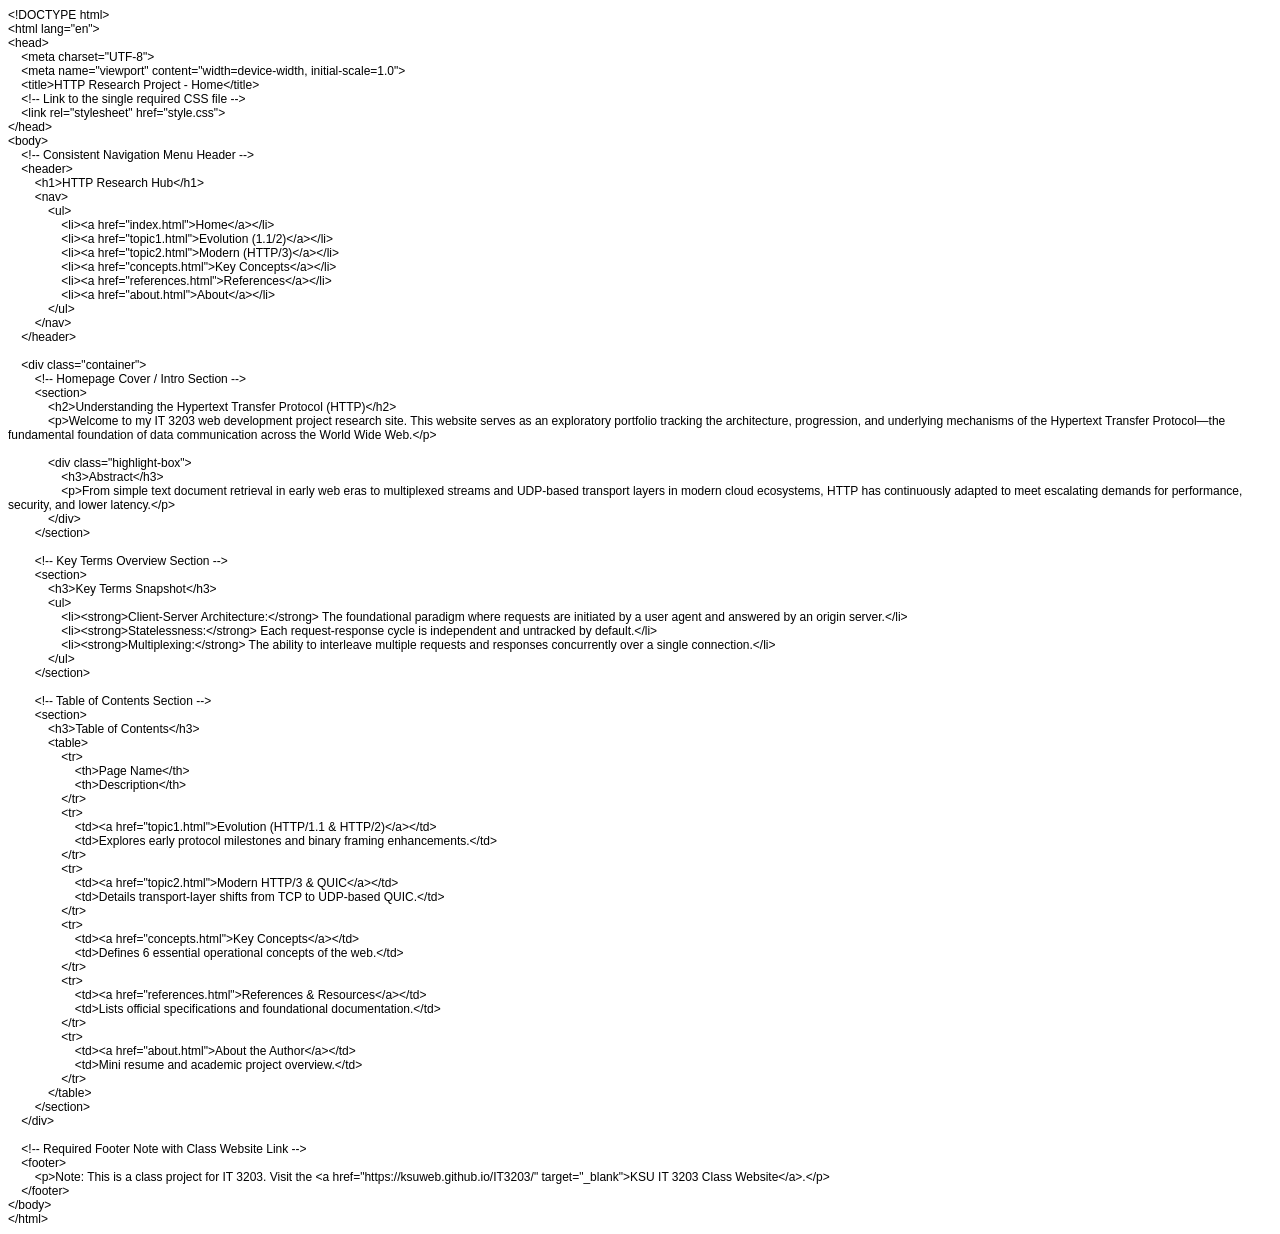
<file: Index.html>
<!DOCTYPE html PUBLIC "-//W3C//DTD HTML 4.01//EN" "http://www.w3.org/TR/html4/strict.dtd">
<html>
<head>
  <meta http-equiv="Content-Type" content="text/html; charset=utf-8">
  <meta http-equiv="Content-Style-Type" content="text/css">
  <title></title>
  <meta name="Generator" content="Cocoa HTML Writer">
  <meta name="CocoaVersion" content="2575.7">
  <style type="text/css">
    p.p1 {margin: 0.0px 0.0px 0.0px 0.0px; font: 12.0px Helvetica}
    p.p2 {margin: 0.0px 0.0px 0.0px 0.0px; font: 12.0px Helvetica; min-height: 14.0px}
  </style>
</head>
<body>
<p class="p1">&lt;!DOCTYPE html&gt;</p>
<p class="p1">&lt;html lang="en"&gt;</p>
<p class="p1">&lt;head&gt;</p>
<p class="p1"><span class="Apple-converted-space">    </span>&lt;meta charset="UTF-8"&gt;</p>
<p class="p1"><span class="Apple-converted-space">    </span>&lt;meta name="viewport" content="width=device-width, initial-scale=1.0"&gt;</p>
<p class="p1"><span class="Apple-converted-space">    </span>&lt;title&gt;HTTP Research Project - Home&lt;/title&gt;</p>
<p class="p1"><span class="Apple-converted-space">    </span>&lt;!-- Link to the single required CSS file --&gt;</p>
<p class="p1"><span class="Apple-converted-space">    </span>&lt;link rel="stylesheet" href="style.css"&gt;</p>
<p class="p1">&lt;/head&gt;</p>
<p class="p1">&lt;body&gt;</p>
<p class="p1"><span class="Apple-converted-space">    </span>&lt;!-- Consistent Navigation Menu Header --&gt;</p>
<p class="p1"><span class="Apple-converted-space">    </span>&lt;header&gt;</p>
<p class="p1"><span class="Apple-converted-space">        </span>&lt;h1&gt;HTTP Research Hub&lt;/h1&gt;</p>
<p class="p1"><span class="Apple-converted-space">        </span>&lt;nav&gt;</p>
<p class="p1"><span class="Apple-converted-space">            </span>&lt;ul&gt;</p>
<p class="p1"><span class="Apple-converted-space">                </span>&lt;li&gt;&lt;a href="index.html"&gt;Home&lt;/a&gt;&lt;/li&gt;</p>
<p class="p1"><span class="Apple-converted-space">                </span>&lt;li&gt;&lt;a href="topic1.html"&gt;Evolution (1.1/2)&lt;/a&gt;&lt;/li&gt;</p>
<p class="p1"><span class="Apple-converted-space">                </span>&lt;li&gt;&lt;a href="topic2.html"&gt;Modern (HTTP/3)&lt;/a&gt;&lt;/li&gt;</p>
<p class="p1"><span class="Apple-converted-space">                </span>&lt;li&gt;&lt;a href="concepts.html"&gt;Key Concepts&lt;/a&gt;&lt;/li&gt;</p>
<p class="p1"><span class="Apple-converted-space">                </span>&lt;li&gt;&lt;a href="references.html"&gt;References&lt;/a&gt;&lt;/li&gt;</p>
<p class="p1"><span class="Apple-converted-space">                </span>&lt;li&gt;&lt;a href="about.html"&gt;About&lt;/a&gt;&lt;/li&gt;</p>
<p class="p1"><span class="Apple-converted-space">            </span>&lt;/ul&gt;</p>
<p class="p1"><span class="Apple-converted-space">        </span>&lt;/nav&gt;</p>
<p class="p1"><span class="Apple-converted-space">    </span>&lt;/header&gt;</p>
<p class="p2"><br></p>
<p class="p1"><span class="Apple-converted-space">    </span>&lt;div class="container"&gt;</p>
<p class="p1"><span class="Apple-converted-space">        </span>&lt;!-- Homepage Cover / Intro Section --&gt;</p>
<p class="p1"><span class="Apple-converted-space">        </span>&lt;section&gt;</p>
<p class="p1"><span class="Apple-converted-space">            </span>&lt;h2&gt;Understanding the Hypertext Transfer Protocol (HTTP)&lt;/h2&gt;</p>
<p class="p1"><span class="Apple-converted-space">            </span>&lt;p&gt;Welcome to my IT 3203 web development project research site. This website serves as an exploratory portfolio tracking the architecture, progression, and underlying mechanisms of the Hypertext Transfer Protocol—the fundamental foundation of data communication across the World Wide Web.&lt;/p&gt;</p>
<p class="p2"><span class="Apple-converted-space">            </span></p>
<p class="p1"><span class="Apple-converted-space">            </span>&lt;div class="highlight-box"&gt;</p>
<p class="p1"><span class="Apple-converted-space">                </span>&lt;h3&gt;Abstract&lt;/h3&gt;</p>
<p class="p1"><span class="Apple-converted-space">                </span>&lt;p&gt;From simple text document retrieval in early web eras to multiplexed streams and UDP-based transport layers in modern cloud ecosystems, HTTP has continuously adapted to meet escalating demands for performance, security, and lower latency.&lt;/p&gt;</p>
<p class="p1"><span class="Apple-converted-space">            </span>&lt;/div&gt;</p>
<p class="p1"><span class="Apple-converted-space">        </span>&lt;/section&gt;</p>
<p class="p2"><br></p>
<p class="p1"><span class="Apple-converted-space">        </span>&lt;!-- Key Terms Overview Section --&gt;</p>
<p class="p1"><span class="Apple-converted-space">        </span>&lt;section&gt;</p>
<p class="p1"><span class="Apple-converted-space">            </span>&lt;h3&gt;Key Terms Snapshot&lt;/h3&gt;</p>
<p class="p1"><span class="Apple-converted-space">            </span>&lt;ul&gt;</p>
<p class="p1"><span class="Apple-converted-space">                </span>&lt;li&gt;&lt;strong&gt;Client-Server Architecture:&lt;/strong&gt; The foundational paradigm where requests are initiated by a user agent and answered by an origin server.&lt;/li&gt;</p>
<p class="p1"><span class="Apple-converted-space">                </span>&lt;li&gt;&lt;strong&gt;Statelessness:&lt;/strong&gt; Each request-response cycle is independent and untracked by default.&lt;/li&gt;</p>
<p class="p1"><span class="Apple-converted-space">                </span>&lt;li&gt;&lt;strong&gt;Multiplexing:&lt;/strong&gt; The ability to interleave multiple requests and responses concurrently over a single connection.&lt;/li&gt;</p>
<p class="p1"><span class="Apple-converted-space">            </span>&lt;/ul&gt;</p>
<p class="p1"><span class="Apple-converted-space">        </span>&lt;/section&gt;</p>
<p class="p2"><br></p>
<p class="p1"><span class="Apple-converted-space">        </span>&lt;!-- Table of Contents Section --&gt;</p>
<p class="p1"><span class="Apple-converted-space">        </span>&lt;section&gt;</p>
<p class="p1"><span class="Apple-converted-space">            </span>&lt;h3&gt;Table of Contents&lt;/h3&gt;</p>
<p class="p1"><span class="Apple-converted-space">            </span>&lt;table&gt;</p>
<p class="p1"><span class="Apple-converted-space">                </span>&lt;tr&gt;</p>
<p class="p1"><span class="Apple-converted-space">                    </span>&lt;th&gt;Page Name&lt;/th&gt;</p>
<p class="p1"><span class="Apple-converted-space">                    </span>&lt;th&gt;Description&lt;/th&gt;</p>
<p class="p1"><span class="Apple-converted-space">                </span>&lt;/tr&gt;</p>
<p class="p1"><span class="Apple-converted-space">                </span>&lt;tr&gt;</p>
<p class="p1"><span class="Apple-converted-space">                    </span>&lt;td&gt;&lt;a href="topic1.html"&gt;Evolution (HTTP/1.1 &amp; HTTP/2)&lt;/a&gt;&lt;/td&gt;</p>
<p class="p1"><span class="Apple-converted-space">                    </span>&lt;td&gt;Explores early protocol milestones and binary framing enhancements.&lt;/td&gt;</p>
<p class="p1"><span class="Apple-converted-space">                </span>&lt;/tr&gt;</p>
<p class="p1"><span class="Apple-converted-space">                </span>&lt;tr&gt;</p>
<p class="p1"><span class="Apple-converted-space">                    </span>&lt;td&gt;&lt;a href="topic2.html"&gt;Modern HTTP/3 &amp; QUIC&lt;/a&gt;&lt;/td&gt;</p>
<p class="p1"><span class="Apple-converted-space">                    </span>&lt;td&gt;Details transport-layer shifts from TCP to UDP-based QUIC.&lt;/td&gt;</p>
<p class="p1"><span class="Apple-converted-space">                </span>&lt;/tr&gt;</p>
<p class="p1"><span class="Apple-converted-space">                </span>&lt;tr&gt;</p>
<p class="p1"><span class="Apple-converted-space">                    </span>&lt;td&gt;&lt;a href="concepts.html"&gt;Key Concepts&lt;/a&gt;&lt;/td&gt;</p>
<p class="p1"><span class="Apple-converted-space">                    </span>&lt;td&gt;Defines 6 essential operational concepts of the web.&lt;/td&gt;</p>
<p class="p1"><span class="Apple-converted-space">                </span>&lt;/tr&gt;</p>
<p class="p1"><span class="Apple-converted-space">                </span>&lt;tr&gt;</p>
<p class="p1"><span class="Apple-converted-space">                    </span>&lt;td&gt;&lt;a href="references.html"&gt;References &amp; Resources&lt;/a&gt;&lt;/td&gt;</p>
<p class="p1"><span class="Apple-converted-space">                    </span>&lt;td&gt;Lists official specifications and foundational documentation.&lt;/td&gt;</p>
<p class="p1"><span class="Apple-converted-space">                </span>&lt;/tr&gt;</p>
<p class="p1"><span class="Apple-converted-space">                </span>&lt;tr&gt;</p>
<p class="p1"><span class="Apple-converted-space">                    </span>&lt;td&gt;&lt;a href="about.html"&gt;About the Author&lt;/a&gt;&lt;/td&gt;</p>
<p class="p1"><span class="Apple-converted-space">                    </span>&lt;td&gt;Mini resume and academic project overview.&lt;/td&gt;</p>
<p class="p1"><span class="Apple-converted-space">                </span>&lt;/tr&gt;</p>
<p class="p1"><span class="Apple-converted-space">            </span>&lt;/table&gt;</p>
<p class="p1"><span class="Apple-converted-space">        </span>&lt;/section&gt;</p>
<p class="p1"><span class="Apple-converted-space">    </span>&lt;/div&gt;</p>
<p class="p2"><br></p>
<p class="p1"><span class="Apple-converted-space">    </span>&lt;!-- Required Footer Note with Class Website Link --&gt;</p>
<p class="p1"><span class="Apple-converted-space">    </span>&lt;footer&gt;</p>
<p class="p1"><span class="Apple-converted-space">        </span>&lt;p&gt;Note: This is a class project for IT 3203. Visit the &lt;a href="https://ksuweb.github.io/IT3203/" target="_blank"&gt;KSU IT 3203 Class Website&lt;/a&gt;.&lt;/p&gt;</p>
<p class="p1"><span class="Apple-converted-space">    </span>&lt;/footer&gt;</p>
<p class="p1">&lt;/body&gt;</p>
<p class="p1">&lt;/html&gt;</p>
</body>
</html>
</file>
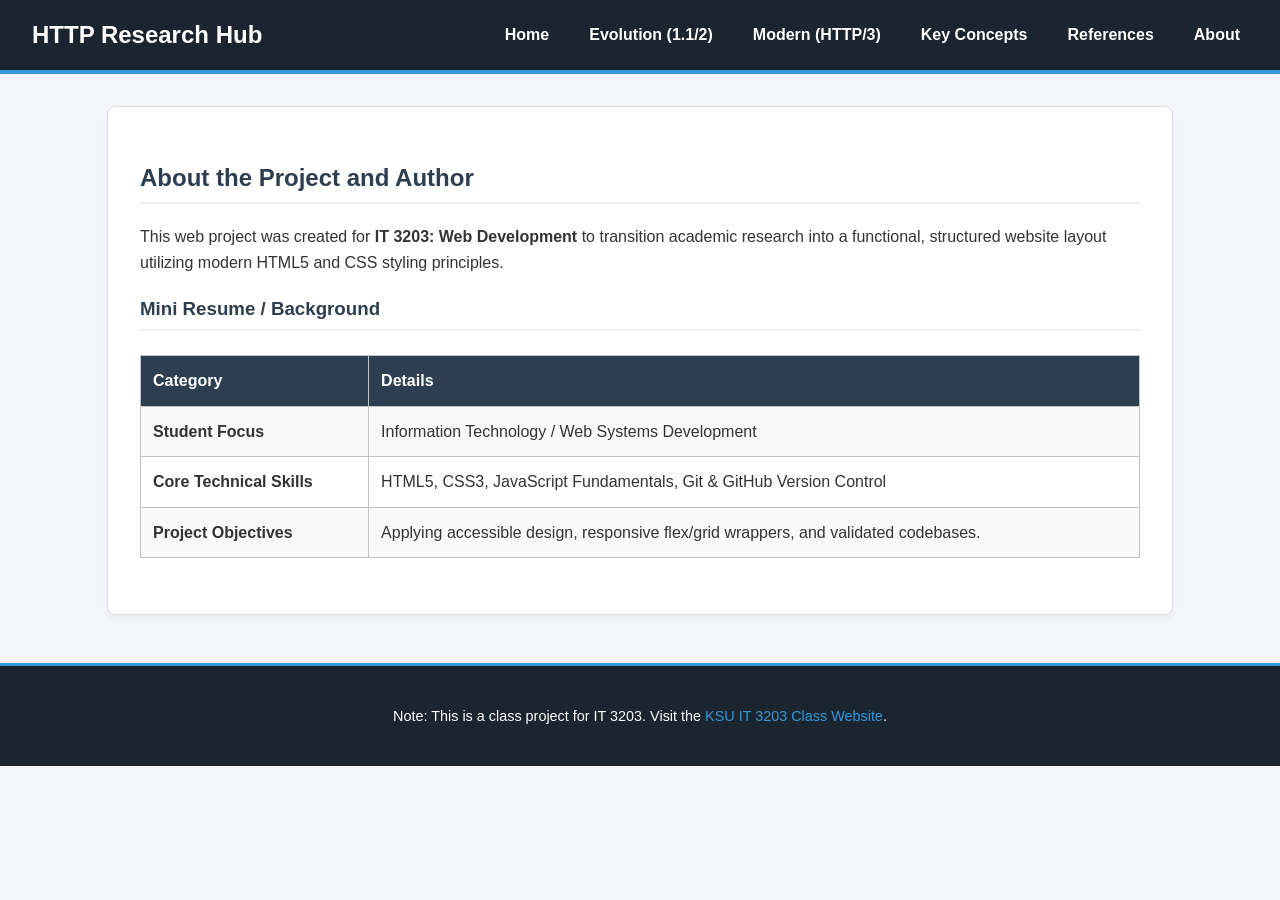
<file: about.html>
<!DOCTYPE html>
<html lang="en">
<head>
    <meta charset="UTF-8">
    <meta name="viewport" content="width=device-width, initial-scale=1.0">
    <title>About - IT 3203</title>
    <link rel="stylesheet" href="style.css">
</head>
<body>
    <header>
        <h1>HTTP Research Hub</h1>
        <nav>
            <ul>
                <li><a href="index.html">Home</a></li>
                <li><a href="topic1.html">Evolution (1.1/2)</a></li>
                <li><a href="topic2.html">Modern (HTTP/3)</a></li>
                <li><a href="concepts.html">Key Concepts</a></li>
                <li><a href="references.html">References</a></li>
                <li><a href="about.html">About</a></li>
            </ul>
        </nav>
    </header>

    <div class="container">
        <section>
            <h2>About the Project and Author</h2>
            <p>This web project was created for <strong>IT 3203: Web Development</strong> to transition academic research into a functional, structured website layout utilizing modern HTML5 and CSS styling principles.</p>

            <h3>Mini Resume / Background</h3>
            <table>
                <tr>
                    <th>Category</th>
                    <th>Details</th>
                </tr>
                <tr>
                    <td><strong>Student Focus</strong></td>
                    <td>Information Technology / Web Systems Development</td>
                </tr>
                <tr>
                    <td><strong>Core Technical Skills</strong></td>
                    <td>HTML5, CSS3, JavaScript Fundamentals, Git & GitHub Version Control</td>
                </tr>
                <tr>
                    <td><strong>Project Objectives</strong></td>
                    <td>Applying accessible design, responsive flex/grid wrappers, and validated codebases.</td>
                </tr>
            </table>
        </section>
    </div>

    <footer>
        <p>Note: This is a class project for IT 3203. Visit the <a href="https://ksuweb.github.io/IT3203/" target="_blank">KSU IT 3203 Class Website</a>.</p>
    </footer>
</body>
</html>
</file>
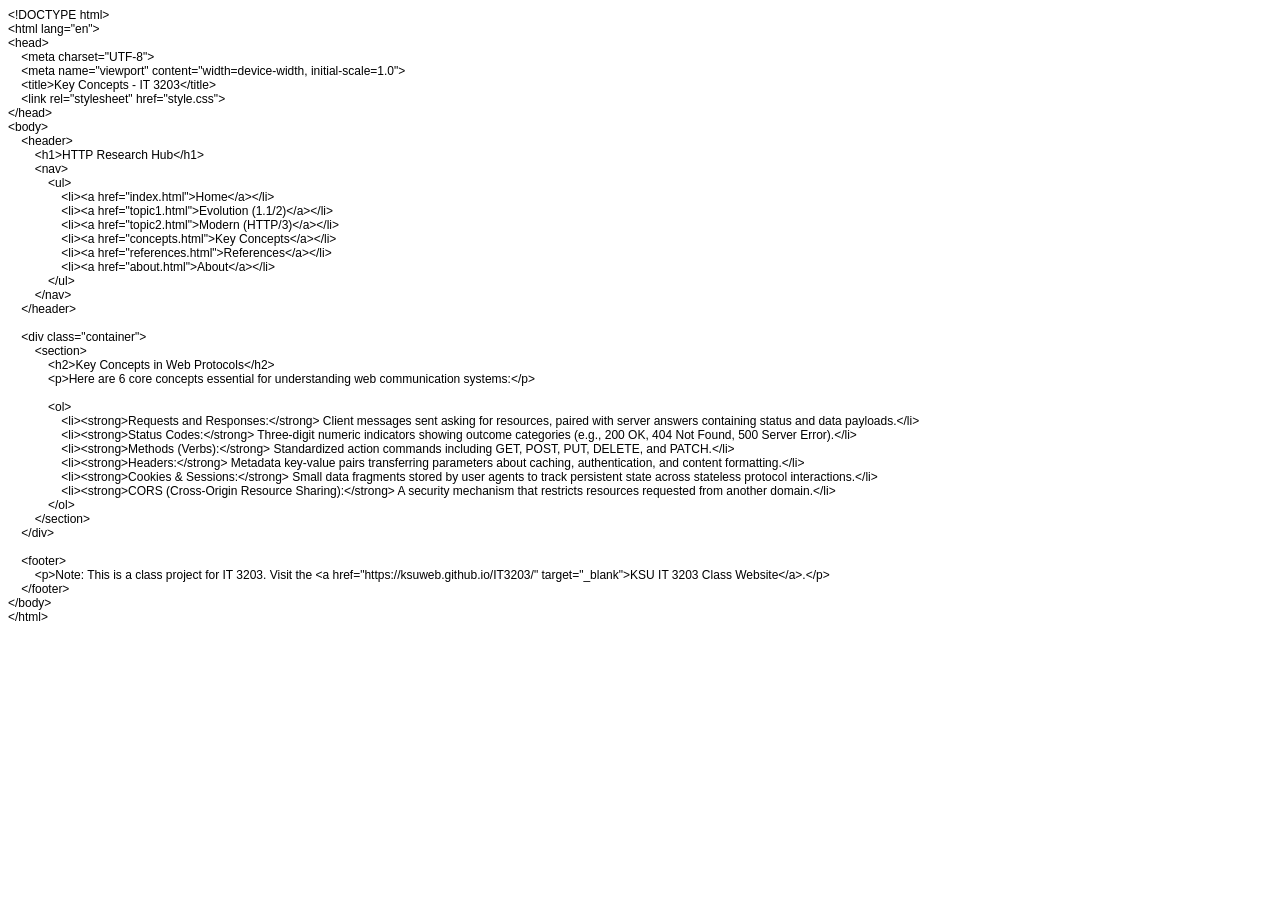
<file: concepts.html>
<!DOCTYPE html PUBLIC "-//W3C//DTD HTML 4.01//EN" "http://www.w3.org/TR/html4/strict.dtd">
<html>
<head>
  <meta http-equiv="Content-Type" content="text/html; charset=utf-8">
  <meta http-equiv="Content-Style-Type" content="text/css">
  <title></title>
  <meta name="Generator" content="Cocoa HTML Writer">
  <meta name="CocoaVersion" content="2575.7">
  <style type="text/css">
    p.p1 {margin: 0.0px 0.0px 0.0px 0.0px; font: 12.0px Helvetica}
    p.p2 {margin: 0.0px 0.0px 0.0px 0.0px; font: 12.0px Helvetica; min-height: 14.0px}
  </style>
</head>
<body>
<p class="p1">&lt;!DOCTYPE html&gt;</p>
<p class="p1">&lt;html lang="en"&gt;</p>
<p class="p1">&lt;head&gt;</p>
<p class="p1"><span class="Apple-converted-space">    </span>&lt;meta charset="UTF-8"&gt;</p>
<p class="p1"><span class="Apple-converted-space">    </span>&lt;meta name="viewport" content="width=device-width, initial-scale=1.0"&gt;</p>
<p class="p1"><span class="Apple-converted-space">    </span>&lt;title&gt;Key Concepts - IT 3203&lt;/title&gt;</p>
<p class="p1"><span class="Apple-converted-space">    </span>&lt;link rel="stylesheet" href="style.css"&gt;</p>
<p class="p1">&lt;/head&gt;</p>
<p class="p1">&lt;body&gt;</p>
<p class="p1"><span class="Apple-converted-space">    </span>&lt;header&gt;</p>
<p class="p1"><span class="Apple-converted-space">        </span>&lt;h1&gt;HTTP Research Hub&lt;/h1&gt;</p>
<p class="p1"><span class="Apple-converted-space">        </span>&lt;nav&gt;</p>
<p class="p1"><span class="Apple-converted-space">            </span>&lt;ul&gt;</p>
<p class="p1"><span class="Apple-converted-space">                </span>&lt;li&gt;&lt;a href="index.html"&gt;Home&lt;/a&gt;&lt;/li&gt;</p>
<p class="p1"><span class="Apple-converted-space">                </span>&lt;li&gt;&lt;a href="topic1.html"&gt;Evolution (1.1/2)&lt;/a&gt;&lt;/li&gt;</p>
<p class="p1"><span class="Apple-converted-space">                </span>&lt;li&gt;&lt;a href="topic2.html"&gt;Modern (HTTP/3)&lt;/a&gt;&lt;/li&gt;</p>
<p class="p1"><span class="Apple-converted-space">                </span>&lt;li&gt;&lt;a href="concepts.html"&gt;Key Concepts&lt;/a&gt;&lt;/li&gt;</p>
<p class="p1"><span class="Apple-converted-space">                </span>&lt;li&gt;&lt;a href="references.html"&gt;References&lt;/a&gt;&lt;/li&gt;</p>
<p class="p1"><span class="Apple-converted-space">                </span>&lt;li&gt;&lt;a href="about.html"&gt;About&lt;/a&gt;&lt;/li&gt;</p>
<p class="p1"><span class="Apple-converted-space">            </span>&lt;/ul&gt;</p>
<p class="p1"><span class="Apple-converted-space">        </span>&lt;/nav&gt;</p>
<p class="p1"><span class="Apple-converted-space">    </span>&lt;/header&gt;</p>
<p class="p2"><br></p>
<p class="p1"><span class="Apple-converted-space">    </span>&lt;div class="container"&gt;</p>
<p class="p1"><span class="Apple-converted-space">        </span>&lt;section&gt;</p>
<p class="p1"><span class="Apple-converted-space">            </span>&lt;h2&gt;Key Concepts in Web Protocols&lt;/h2&gt;</p>
<p class="p1"><span class="Apple-converted-space">            </span>&lt;p&gt;Here are 6 core concepts essential for understanding web communication systems:&lt;/p&gt;</p>
<p class="p2"><span class="Apple-converted-space">            </span></p>
<p class="p1"><span class="Apple-converted-space">            </span>&lt;ol&gt;</p>
<p class="p1"><span class="Apple-converted-space">                </span>&lt;li&gt;&lt;strong&gt;Requests and Responses:&lt;/strong&gt; Client messages sent asking for resources, paired with server answers containing status and data payloads.&lt;/li&gt;</p>
<p class="p1"><span class="Apple-converted-space">                </span>&lt;li&gt;&lt;strong&gt;Status Codes:&lt;/strong&gt; Three-digit numeric indicators showing outcome categories (e.g., 200 OK, 404 Not Found, 500 Server Error).&lt;/li&gt;</p>
<p class="p1"><span class="Apple-converted-space">                </span>&lt;li&gt;&lt;strong&gt;Methods (Verbs):&lt;/strong&gt; Standardized action commands including GET, POST, PUT, DELETE, and PATCH.&lt;/li&gt;</p>
<p class="p1"><span class="Apple-converted-space">                </span>&lt;li&gt;&lt;strong&gt;Headers:&lt;/strong&gt; Metadata key-value pairs transferring parameters about caching, authentication, and content formatting.&lt;/li&gt;</p>
<p class="p1"><span class="Apple-converted-space">                </span>&lt;li&gt;&lt;strong&gt;Cookies &amp; Sessions:&lt;/strong&gt; Small data fragments stored by user agents to track persistent state across stateless protocol interactions.&lt;/li&gt;</p>
<p class="p1"><span class="Apple-converted-space">                </span>&lt;li&gt;&lt;strong&gt;CORS (Cross-Origin Resource Sharing):&lt;/strong&gt; A security mechanism that restricts resources requested from another domain.&lt;/li&gt;</p>
<p class="p1"><span class="Apple-converted-space">            </span>&lt;/ol&gt;</p>
<p class="p1"><span class="Apple-converted-space">        </span>&lt;/section&gt;</p>
<p class="p1"><span class="Apple-converted-space">    </span>&lt;/div&gt;</p>
<p class="p2"><br></p>
<p class="p1"><span class="Apple-converted-space">    </span>&lt;footer&gt;</p>
<p class="p1"><span class="Apple-converted-space">        </span>&lt;p&gt;Note: This is a class project for IT 3203. Visit the &lt;a href="https://ksuweb.github.io/IT3203/" target="_blank"&gt;KSU IT 3203 Class Website&lt;/a&gt;.&lt;/p&gt;</p>
<p class="p1"><span class="Apple-converted-space">    </span>&lt;/footer&gt;</p>
<p class="p1">&lt;/body&gt;</p>
<p class="p1">&lt;/html&gt;</p>
</body>
</html>
</file>
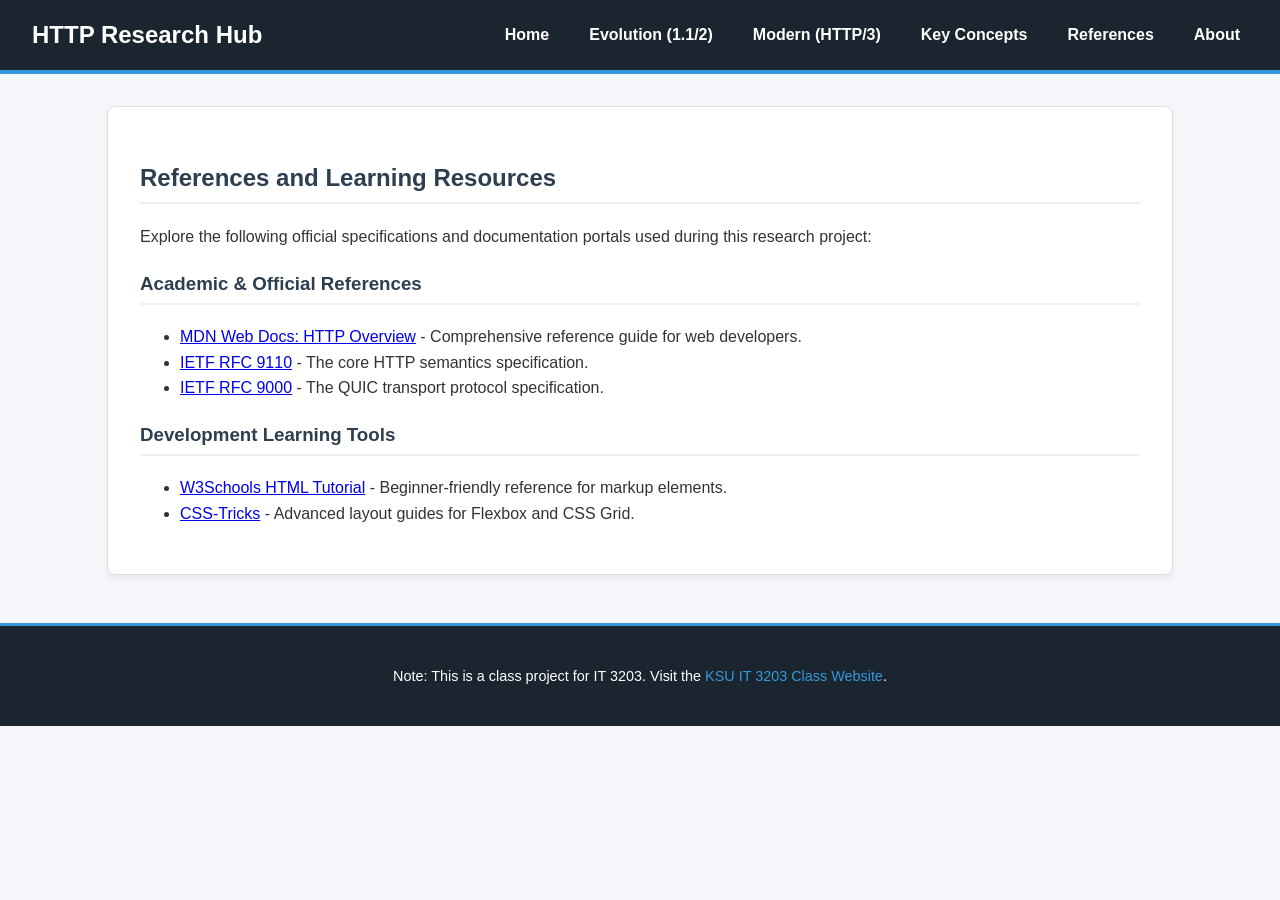
<file: references.html>
<!DOCTYPE html>
<html lang="en">
<head>
    <meta charset="UTF-8">
    <meta name="viewport" content="width=device-width, initial-scale=1.0">
    <title>References & Resources - IT 3203</title>
    <link rel="stylesheet" href="style.css">
</head>
<body>
    <header>
        <h1>HTTP Research Hub</h1>
        <nav>
            <ul>
                <li><a href="index.html">Home</a></li>
                <li><a href="topic1.html">Evolution (1.1/2)</a></li>
                <li><a href="topic2.html">Modern (HTTP/3)</a></li>
                <li><a href="concepts.html">Key Concepts</a></li>
                <li><a href="references.html">References</a></li>
                <li><a href="about.html">About</a></li>
            </ul>
        </nav>
    </header>

    <div class="container">
        <section>
            <h2>References and Learning Resources</h2>
            <p>Explore the following official specifications and documentation portals used during this research project:</p>

            <h3>Academic & Official References</h3>
            <ul>
                <li><a href="https://developer.mozilla.org/en-US/docs/Web/HTTP" target="_blank">MDN Web Docs: HTTP Overview</a> - Comprehensive reference guide for web developers.</li>
                <li><a href="https://datatracker.ietf.org/doc/html/rfc9110" target="_blank">IETF RFC 9110</a> - The core HTTP semantics specification.</li>
                <li><a href="https://datatracker.ietf.org/doc/html/rfc9000" target="_blank">IETF RFC 9000</a> - The QUIC transport protocol specification.</li>
            </ul>

            <h3>Development Learning Tools</h3>
            <ul>
                <li><a href="https://www.w3schools.com/html/" target="_blank">W3Schools HTML Tutorial</a> - Beginner-friendly reference for markup elements.</li>
                <li><a href="https://css-tricks.com/" target="_blank">CSS-Tricks</a> - Advanced layout guides for Flexbox and CSS Grid.</li>
            </ul>
        </section>
    </div>

    <footer>
        <p>Note: This is a class project for IT 3203. Visit the <a href="https://ksuweb.github.io/IT3203/" target="_blank">KSU IT 3203 Class Website</a>.</p>
    </footer>
</body>
</html>
</file>
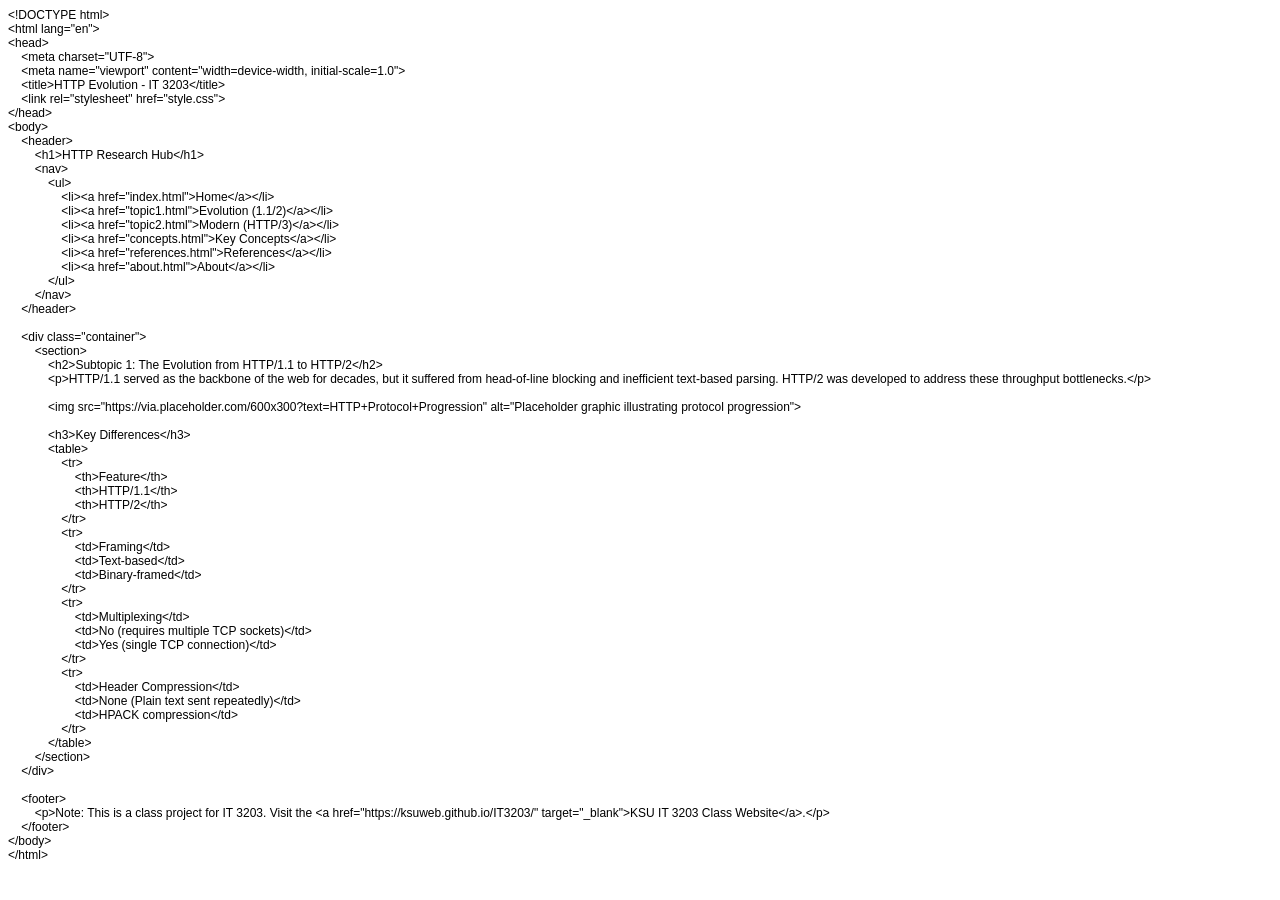
<file: Topic1.html>
<!DOCTYPE html PUBLIC "-//W3C//DTD HTML 4.01//EN" "http://www.w3.org/TR/html4/strict.dtd">
<html>
<head>
  <meta http-equiv="Content-Type" content="text/html; charset=utf-8">
  <meta http-equiv="Content-Style-Type" content="text/css">
  <title></title>
  <meta name="Generator" content="Cocoa HTML Writer">
  <meta name="CocoaVersion" content="2575.7">
  <style type="text/css">
    p.p1 {margin: 0.0px 0.0px 0.0px 0.0px; font: 12.0px Helvetica}
    p.p2 {margin: 0.0px 0.0px 0.0px 0.0px; font: 12.0px Helvetica; min-height: 14.0px}
  </style>
</head>
<body>
<p class="p1">&lt;!DOCTYPE html&gt;</p>
<p class="p1">&lt;html lang="en"&gt;</p>
<p class="p1">&lt;head&gt;</p>
<p class="p1"><span class="Apple-converted-space">    </span>&lt;meta charset="UTF-8"&gt;</p>
<p class="p1"><span class="Apple-converted-space">    </span>&lt;meta name="viewport" content="width=device-width, initial-scale=1.0"&gt;</p>
<p class="p1"><span class="Apple-converted-space">    </span>&lt;title&gt;HTTP Evolution - IT 3203&lt;/title&gt;</p>
<p class="p1"><span class="Apple-converted-space">    </span>&lt;link rel="stylesheet" href="style.css"&gt;</p>
<p class="p1">&lt;/head&gt;</p>
<p class="p1">&lt;body&gt;</p>
<p class="p1"><span class="Apple-converted-space">    </span>&lt;header&gt;</p>
<p class="p1"><span class="Apple-converted-space">        </span>&lt;h1&gt;HTTP Research Hub&lt;/h1&gt;</p>
<p class="p1"><span class="Apple-converted-space">        </span>&lt;nav&gt;</p>
<p class="p1"><span class="Apple-converted-space">            </span>&lt;ul&gt;</p>
<p class="p1"><span class="Apple-converted-space">                </span>&lt;li&gt;&lt;a href="index.html"&gt;Home&lt;/a&gt;&lt;/li&gt;</p>
<p class="p1"><span class="Apple-converted-space">                </span>&lt;li&gt;&lt;a href="topic1.html"&gt;Evolution (1.1/2)&lt;/a&gt;&lt;/li&gt;</p>
<p class="p1"><span class="Apple-converted-space">                </span>&lt;li&gt;&lt;a href="topic2.html"&gt;Modern (HTTP/3)&lt;/a&gt;&lt;/li&gt;</p>
<p class="p1"><span class="Apple-converted-space">                </span>&lt;li&gt;&lt;a href="concepts.html"&gt;Key Concepts&lt;/a&gt;&lt;/li&gt;</p>
<p class="p1"><span class="Apple-converted-space">                </span>&lt;li&gt;&lt;a href="references.html"&gt;References&lt;/a&gt;&lt;/li&gt;</p>
<p class="p1"><span class="Apple-converted-space">                </span>&lt;li&gt;&lt;a href="about.html"&gt;About&lt;/a&gt;&lt;/li&gt;</p>
<p class="p1"><span class="Apple-converted-space">            </span>&lt;/ul&gt;</p>
<p class="p1"><span class="Apple-converted-space">        </span>&lt;/nav&gt;</p>
<p class="p1"><span class="Apple-converted-space">    </span>&lt;/header&gt;</p>
<p class="p2"><br></p>
<p class="p1"><span class="Apple-converted-space">    </span>&lt;div class="container"&gt;</p>
<p class="p1"><span class="Apple-converted-space">        </span>&lt;section&gt;</p>
<p class="p1"><span class="Apple-converted-space">            </span>&lt;h2&gt;Subtopic 1: The Evolution from HTTP/1.1 to HTTP/2&lt;/h2&gt;</p>
<p class="p1"><span class="Apple-converted-space">            </span>&lt;p&gt;HTTP/1.1 served as the backbone of the web for decades, but it suffered from head-of-line blocking and inefficient text-based parsing. HTTP/2 was developed to address these throughput bottlenecks.&lt;/p&gt;</p>
<p class="p2"><span class="Apple-converted-space">            </span></p>
<p class="p1"><span class="Apple-converted-space">            </span>&lt;img src="https://via.placeholder.com/600x300?text=HTTP+Protocol+Progression" alt="Placeholder graphic illustrating protocol progression"&gt;</p>
<p class="p2"><br></p>
<p class="p1"><span class="Apple-converted-space">            </span>&lt;h3&gt;Key Differences&lt;/h3&gt;</p>
<p class="p1"><span class="Apple-converted-space">            </span>&lt;table&gt;</p>
<p class="p1"><span class="Apple-converted-space">                </span>&lt;tr&gt;</p>
<p class="p1"><span class="Apple-converted-space">                    </span>&lt;th&gt;Feature&lt;/th&gt;</p>
<p class="p1"><span class="Apple-converted-space">                    </span>&lt;th&gt;HTTP/1.1&lt;/th&gt;</p>
<p class="p1"><span class="Apple-converted-space">                    </span>&lt;th&gt;HTTP/2&lt;/th&gt;</p>
<p class="p1"><span class="Apple-converted-space">                </span>&lt;/tr&gt;</p>
<p class="p1"><span class="Apple-converted-space">                </span>&lt;tr&gt;</p>
<p class="p1"><span class="Apple-converted-space">                    </span>&lt;td&gt;Framing&lt;/td&gt;</p>
<p class="p1"><span class="Apple-converted-space">                    </span>&lt;td&gt;Text-based&lt;/td&gt;</p>
<p class="p1"><span class="Apple-converted-space">                    </span>&lt;td&gt;Binary-framed&lt;/td&gt;</p>
<p class="p1"><span class="Apple-converted-space">                </span>&lt;/tr&gt;</p>
<p class="p1"><span class="Apple-converted-space">                </span>&lt;tr&gt;</p>
<p class="p1"><span class="Apple-converted-space">                    </span>&lt;td&gt;Multiplexing&lt;/td&gt;</p>
<p class="p1"><span class="Apple-converted-space">                    </span>&lt;td&gt;No (requires multiple TCP sockets)&lt;/td&gt;</p>
<p class="p1"><span class="Apple-converted-space">                    </span>&lt;td&gt;Yes (single TCP connection)&lt;/td&gt;</p>
<p class="p1"><span class="Apple-converted-space">                </span>&lt;/tr&gt;</p>
<p class="p1"><span class="Apple-converted-space">                </span>&lt;tr&gt;</p>
<p class="p1"><span class="Apple-converted-space">                    </span>&lt;td&gt;Header Compression&lt;/td&gt;</p>
<p class="p1"><span class="Apple-converted-space">                    </span>&lt;td&gt;None (Plain text sent repeatedly)&lt;/td&gt;</p>
<p class="p1"><span class="Apple-converted-space">                    </span>&lt;td&gt;HPACK compression&lt;/td&gt;</p>
<p class="p1"><span class="Apple-converted-space">                </span>&lt;/tr&gt;</p>
<p class="p1"><span class="Apple-converted-space">            </span>&lt;/table&gt;</p>
<p class="p1"><span class="Apple-converted-space">        </span>&lt;/section&gt;</p>
<p class="p1"><span class="Apple-converted-space">    </span>&lt;/div&gt;</p>
<p class="p2"><br></p>
<p class="p1"><span class="Apple-converted-space">    </span>&lt;footer&gt;</p>
<p class="p1"><span class="Apple-converted-space">        </span>&lt;p&gt;Note: This is a class project for IT 3203. Visit the &lt;a href="https://ksuweb.github.io/IT3203/" target="_blank"&gt;KSU IT 3203 Class Website&lt;/a&gt;.&lt;/p&gt;</p>
<p class="p1"><span class="Apple-converted-space">    </span>&lt;/footer&gt;</p>
<p class="p1">&lt;/body&gt;</p>
<p class="p1">&lt;/html&gt;</p>
</body>
</html>
</file>
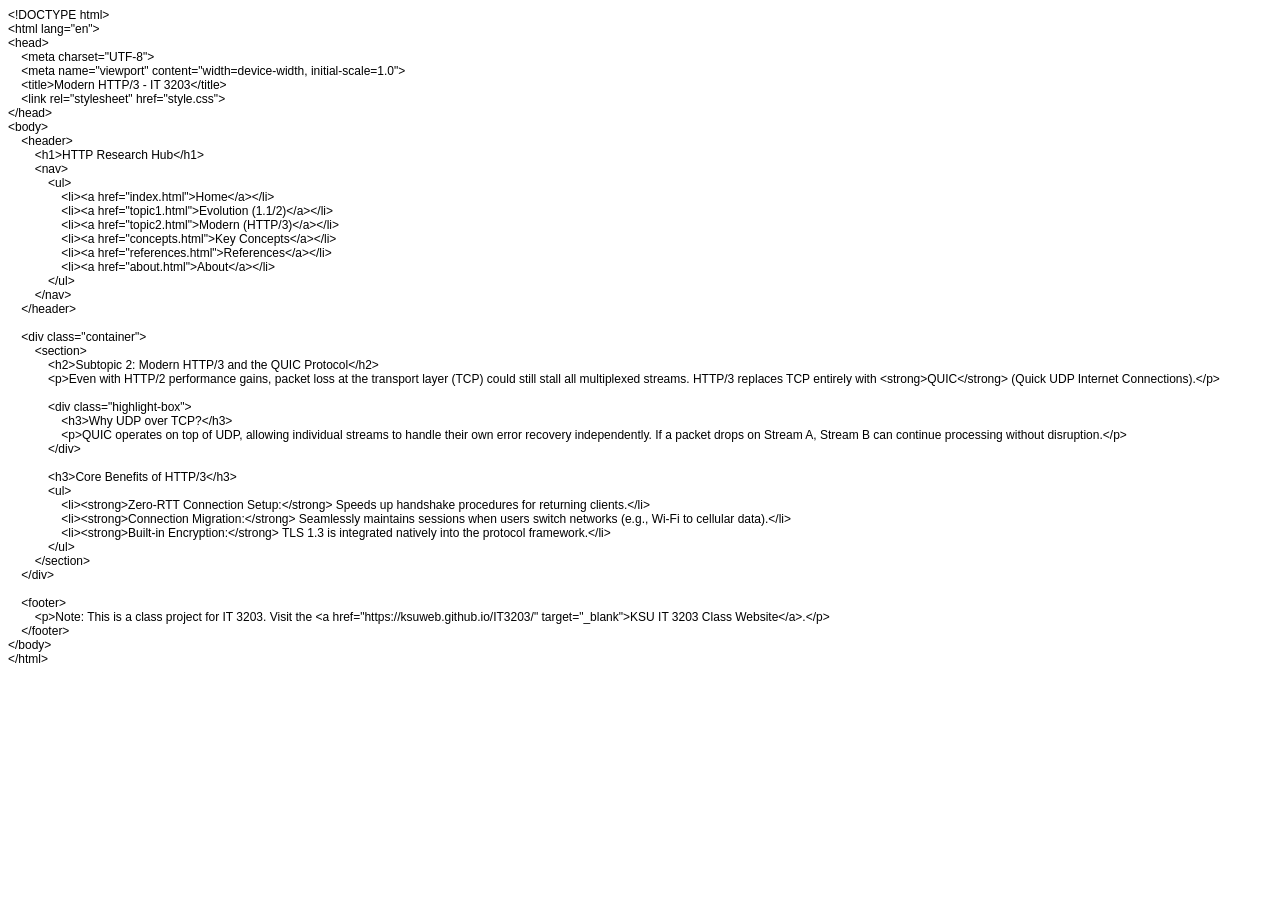
<file: Topic2.html>
<!DOCTYPE html PUBLIC "-//W3C//DTD HTML 4.01//EN" "http://www.w3.org/TR/html4/strict.dtd">
<html>
<head>
  <meta http-equiv="Content-Type" content="text/html; charset=utf-8">
  <meta http-equiv="Content-Style-Type" content="text/css">
  <title></title>
  <meta name="Generator" content="Cocoa HTML Writer">
  <meta name="CocoaVersion" content="2575.7">
  <style type="text/css">
    p.p1 {margin: 0.0px 0.0px 0.0px 0.0px; font: 12.0px Helvetica}
    p.p2 {margin: 0.0px 0.0px 0.0px 0.0px; font: 12.0px Helvetica; min-height: 14.0px}
  </style>
</head>
<body>
<p class="p1">&lt;!DOCTYPE html&gt;</p>
<p class="p1">&lt;html lang="en"&gt;</p>
<p class="p1">&lt;head&gt;</p>
<p class="p1"><span class="Apple-converted-space">    </span>&lt;meta charset="UTF-8"&gt;</p>
<p class="p1"><span class="Apple-converted-space">    </span>&lt;meta name="viewport" content="width=device-width, initial-scale=1.0"&gt;</p>
<p class="p1"><span class="Apple-converted-space">    </span>&lt;title&gt;Modern HTTP/3 - IT 3203&lt;/title&gt;</p>
<p class="p1"><span class="Apple-converted-space">    </span>&lt;link rel="stylesheet" href="style.css"&gt;</p>
<p class="p1">&lt;/head&gt;</p>
<p class="p1">&lt;body&gt;</p>
<p class="p1"><span class="Apple-converted-space">    </span>&lt;header&gt;</p>
<p class="p1"><span class="Apple-converted-space">        </span>&lt;h1&gt;HTTP Research Hub&lt;/h1&gt;</p>
<p class="p1"><span class="Apple-converted-space">        </span>&lt;nav&gt;</p>
<p class="p1"><span class="Apple-converted-space">            </span>&lt;ul&gt;</p>
<p class="p1"><span class="Apple-converted-space">                </span>&lt;li&gt;&lt;a href="index.html"&gt;Home&lt;/a&gt;&lt;/li&gt;</p>
<p class="p1"><span class="Apple-converted-space">                </span>&lt;li&gt;&lt;a href="topic1.html"&gt;Evolution (1.1/2)&lt;/a&gt;&lt;/li&gt;</p>
<p class="p1"><span class="Apple-converted-space">                </span>&lt;li&gt;&lt;a href="topic2.html"&gt;Modern (HTTP/3)&lt;/a&gt;&lt;/li&gt;</p>
<p class="p1"><span class="Apple-converted-space">                </span>&lt;li&gt;&lt;a href="concepts.html"&gt;Key Concepts&lt;/a&gt;&lt;/li&gt;</p>
<p class="p1"><span class="Apple-converted-space">                </span>&lt;li&gt;&lt;a href="references.html"&gt;References&lt;/a&gt;&lt;/li&gt;</p>
<p class="p1"><span class="Apple-converted-space">                </span>&lt;li&gt;&lt;a href="about.html"&gt;About&lt;/a&gt;&lt;/li&gt;</p>
<p class="p1"><span class="Apple-converted-space">            </span>&lt;/ul&gt;</p>
<p class="p1"><span class="Apple-converted-space">        </span>&lt;/nav&gt;</p>
<p class="p1"><span class="Apple-converted-space">    </span>&lt;/header&gt;</p>
<p class="p2"><br></p>
<p class="p1"><span class="Apple-converted-space">    </span>&lt;div class="container"&gt;</p>
<p class="p1"><span class="Apple-converted-space">        </span>&lt;section&gt;</p>
<p class="p1"><span class="Apple-converted-space">            </span>&lt;h2&gt;Subtopic 2: Modern HTTP/3 and the QUIC Protocol&lt;/h2&gt;</p>
<p class="p1"><span class="Apple-converted-space">            </span>&lt;p&gt;Even with HTTP/2 performance gains, packet loss at the transport layer (TCP) could still stall all multiplexed streams. HTTP/3 replaces TCP entirely with &lt;strong&gt;QUIC&lt;/strong&gt; (Quick UDP Internet Connections).&lt;/p&gt;</p>
<p class="p2"><span class="Apple-converted-space">            </span></p>
<p class="p1"><span class="Apple-converted-space">            </span>&lt;div class="highlight-box"&gt;</p>
<p class="p1"><span class="Apple-converted-space">                </span>&lt;h3&gt;Why UDP over TCP?&lt;/h3&gt;</p>
<p class="p1"><span class="Apple-converted-space">                </span>&lt;p&gt;QUIC operates on top of UDP, allowing individual streams to handle their own error recovery independently. If a packet drops on Stream A, Stream B can continue processing without disruption.&lt;/p&gt;</p>
<p class="p1"><span class="Apple-converted-space">            </span>&lt;/div&gt;</p>
<p class="p2"><br></p>
<p class="p1"><span class="Apple-converted-space">            </span>&lt;h3&gt;Core Benefits of HTTP/3&lt;/h3&gt;</p>
<p class="p1"><span class="Apple-converted-space">            </span>&lt;ul&gt;</p>
<p class="p1"><span class="Apple-converted-space">                </span>&lt;li&gt;&lt;strong&gt;Zero-RTT Connection Setup:&lt;/strong&gt; Speeds up handshake procedures for returning clients.&lt;/li&gt;</p>
<p class="p1"><span class="Apple-converted-space">                </span>&lt;li&gt;&lt;strong&gt;Connection Migration:&lt;/strong&gt; Seamlessly maintains sessions when users switch networks (e.g., Wi-Fi to cellular data).&lt;/li&gt;</p>
<p class="p1"><span class="Apple-converted-space">                </span>&lt;li&gt;&lt;strong&gt;Built-in Encryption:&lt;/strong&gt; TLS 1.3 is integrated natively into the protocol framework.&lt;/li&gt;</p>
<p class="p1"><span class="Apple-converted-space">            </span>&lt;/ul&gt;</p>
<p class="p1"><span class="Apple-converted-space">        </span>&lt;/section&gt;</p>
<p class="p1"><span class="Apple-converted-space">    </span>&lt;/div&gt;</p>
<p class="p2"><br></p>
<p class="p1"><span class="Apple-converted-space">    </span>&lt;footer&gt;</p>
<p class="p1"><span class="Apple-converted-space">        </span>&lt;p&gt;Note: This is a class project for IT 3203. Visit the &lt;a href="https://ksuweb.github.io/IT3203/" target="_blank"&gt;KSU IT 3203 Class Website&lt;/a&gt;.&lt;/p&gt;</p>
<p class="p1"><span class="Apple-converted-space">    </span>&lt;/footer&gt;</p>
<p class="p1">&lt;/body&gt;</p>
<p class="p1">&lt;/html&gt;</p>
</body>
</html>
</file>
<file: style.css>
/* style.css - Unified stylesheet for IT 3203 Project Milestone 1 */

/* Element Selector */
body {
    font-family: Arial, sans-serif;
    margin: 0;
    padding: 0;
    background-color: #f4f6f9;
    color: #333333;
    line-height: 1.6;
}

/* Header & Navigation Layout using Flexbox */
header {
    background-color: #1a252f;
    color: #ffffff;
    padding: 1rem 2rem;
    display: flex;
    justify-content: space-between;
    align-items: center;
    border-bottom: 4px solid #3498db;
}

header h1 {
    margin: 0;
    font-size: 1.5rem;
}

nav ul {
    list-style: none;
    margin: 0;
    padding: 0;
    display: flex;
    gap: 1.5rem;
}

/* Descendant Selector */
nav ul li a {
    color: #ffffff;
    text-decoration: none;
    font-weight: bold;
    padding: 0.5rem;
    transition: color 0.3s ease;
}

/* Pseudo-class Selector for Link Hover Effect */
nav ul li a:hover, main a:hover {
    color: #3498db;
    text-decoration: underline;
}

/* Main Container Layout using CSS Grid */
.container {
    display: grid;
    grid-template-columns: 1fr;
    max-width: 1000px;
    margin: 2rem auto;
    background: #ffffff;
    padding: 2rem;
    border: 1px solid #dcdde1;
    border-radius: 8px;
    box-shadow: 0 4px 6px rgba(0, 0, 0, 0.05);
}

/* Class Selector */
.highlight-box {
    background-color: #eaf2f8;
    border-left: 5px solid #3498db;
    padding: 1rem;
    margin: 1rem 0;
}

/* Typography & Headings */
h2, h3 {
    color: #2c3e50;
    border-bottom: 2px solid #ecf0f1;
    padding-bottom: 0.3rem;
}

/* Tables styling */
table {
    width: 100%;
    border-collapse: collapse;
    margin: 1.5rem 0;
}

th, td {
    border: 1px solid #bdc3c7;
    padding: 12px;
    text-align: left;
}

th {
    background-color: #2c3e50;
    color: white;
}

tr:nth-child(even) {
    background-color: #f9f9f9;
}

/* Images styling */
img {
    max-width: 100%;
    height: auto;
    border: 2px solid #bdc3c7;
    border-radius: 4px;
    margin: 1rem 0;
}

/* Footer styling */
footer {
    text-align: center;
    padding: 1.5rem;
    background-color: #1a252f;
    color: #ffffff;
    margin-top: 3rem;
    font-size: 0.9rem;
    border-top: 3px solid #3498db;
}

footer a {
    color: #3498db;
    text-decoration: none;
}

footer a:hover {
    text-decoration: underline;
}
</file>
